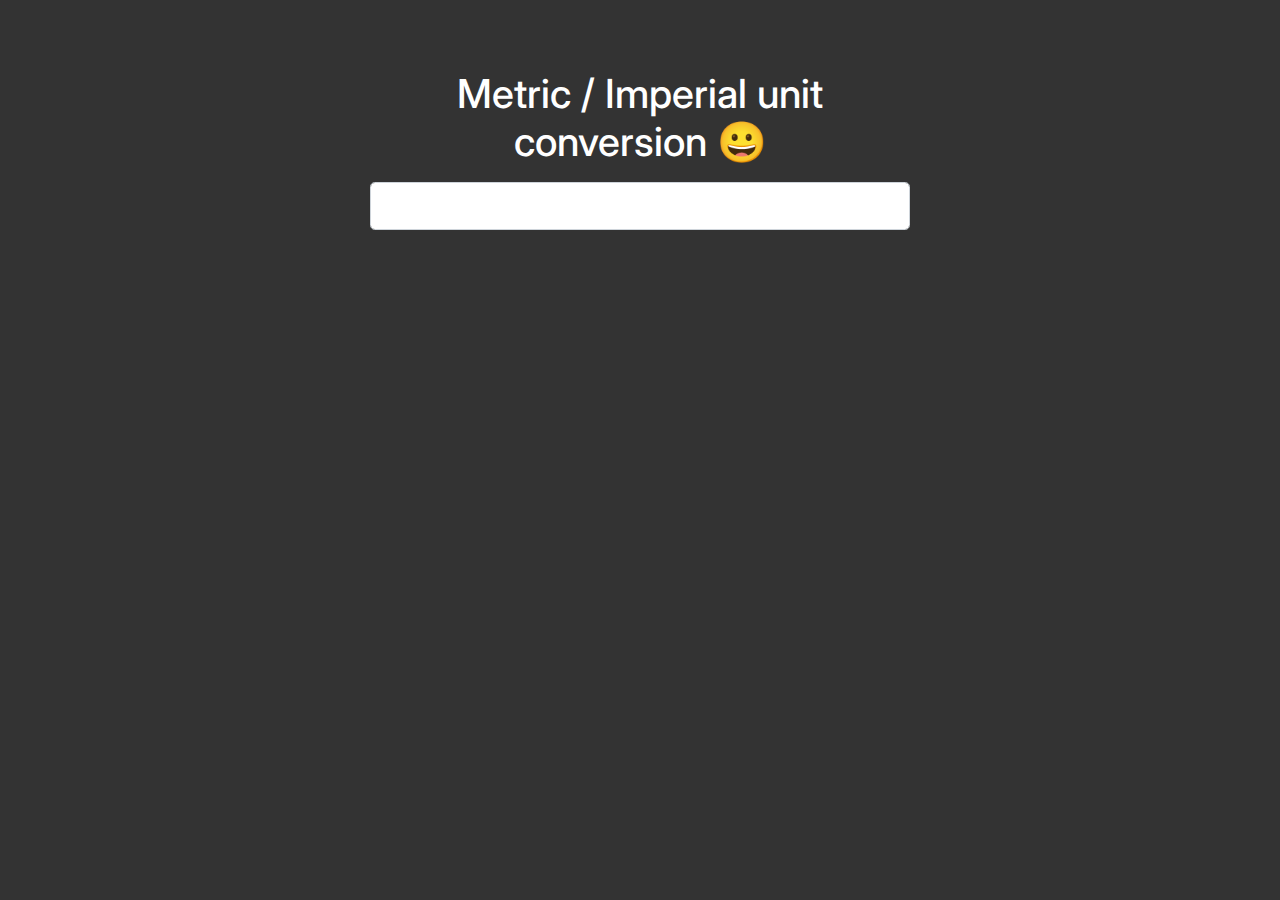
<file: index.html>
<!DOCTYPE html>
<html lang="en">
<head>
    <meta charset="UTF-8">
    <meta http-equiv="X-UA-Compatible" content="IE=edge">
    <link rel="preconnect" href="https://fonts.googleapis.com">
    <link rel="preconnect" href="https://fonts.gstatic.com" crossorigin>
    <link href="https://fonts.googleapis.com/css2?family=Inter:wght@400;600;800&display=swap" rel="stylesheet">
    <link rel="stylesheet" href="https://maxcdn.bootstrapcdn.com/bootstrap/4.0.0/css/bootstrap.min.css" 
    integrity="sha384-Gn5384xqQ1aoWXA+058RXPxPg6fy4IWvTNh0E263XmFcJlSAwiGgFAW/dAiS6JXm" crossorigin="anonymous">
    <link rel="stylesheet" href="style.css">
    <meta name="viewport" content="width=device-width, initial-scale=1.0">
    <title>Metric Unit Converter</title>
</head>
<body>
    
        
    <div class="container">
        <div class="row">
            <div class="col-md-6 offset-md-3">
                <h1 class=" display-5 text-sm-right text-md-center mb-3">Metric / Imperial unit conversion 😀</h1>

                <form>
                    <div class="form-group">
                        <input id="inputMeter" class="form-control form-control-lg" type="number"></input>
                    </div>
                </form>
                        
                <div id="output">
                    <div class="card-body mb-2  bg-primary">
                        <div class="card-block text-center">
                            <h2>Length (Meter/Feet)</h2>
                            <p class="card-text"><span id="meters">0</span> meters = <span id="meter-feet">0.000</span> feet |   <span id="feet">0</span> feet = <span id="feet-meter">0.000</span> meters</p>
                        </div>    
                    </div>
                        
                    <div class="card-body bg-success mb-2">
                        <div class="card-block text-center">
                            <h2>Volume (Liters/Gallons)</h2>
                            <p class="card-text"><span id="liters">0</span> liters = <span id="liter-gallon">0.000</span> gallons | <span id="gallons">0</span> gallons = <span id="gallon-liter">0.000</span> liters</p>
                        </div>    
                    </div>
                        

                    <div class="card-body bg-danger mb-2">
                        <div class="card-block text-center">
                            <h2>Mass (Kilograms/Pounds)</h2>
                            <p class="card-text"><span id="kilos">0</span> kilos = <span id="kilos-pounds">0.000</span> pounds |   <span id="pounds">0</span> pounds = <span id="pounds-kilos">0.000</span> kilos</p>
                        </div>    
                    </div>
                </div>
              
               </div>
             </div>
            </div>  <!--container-->
    <script src="script.js"></script>
</body>
</html>

<!-- 
<h2>Volume (Liters/Gallons)</h2>
<p><span id="liters">0</span> liters = <span id="liter-gallon">0.000</span> gallons |  <span id="gallons">0</span> gallons = <span id="gallon-liter">0.000</span> liters</p> -->

<!-- <h2>Mass (Kilograms/Pounds)</h2>
<p><span id="kilos">0</span> kilos = <span id="kilos-pounds">0.000</span> pounds |      <span id="pounds">0</span> pounds = <span id="pounds-kilos">0.000</span> kilos</p> -->
</file>
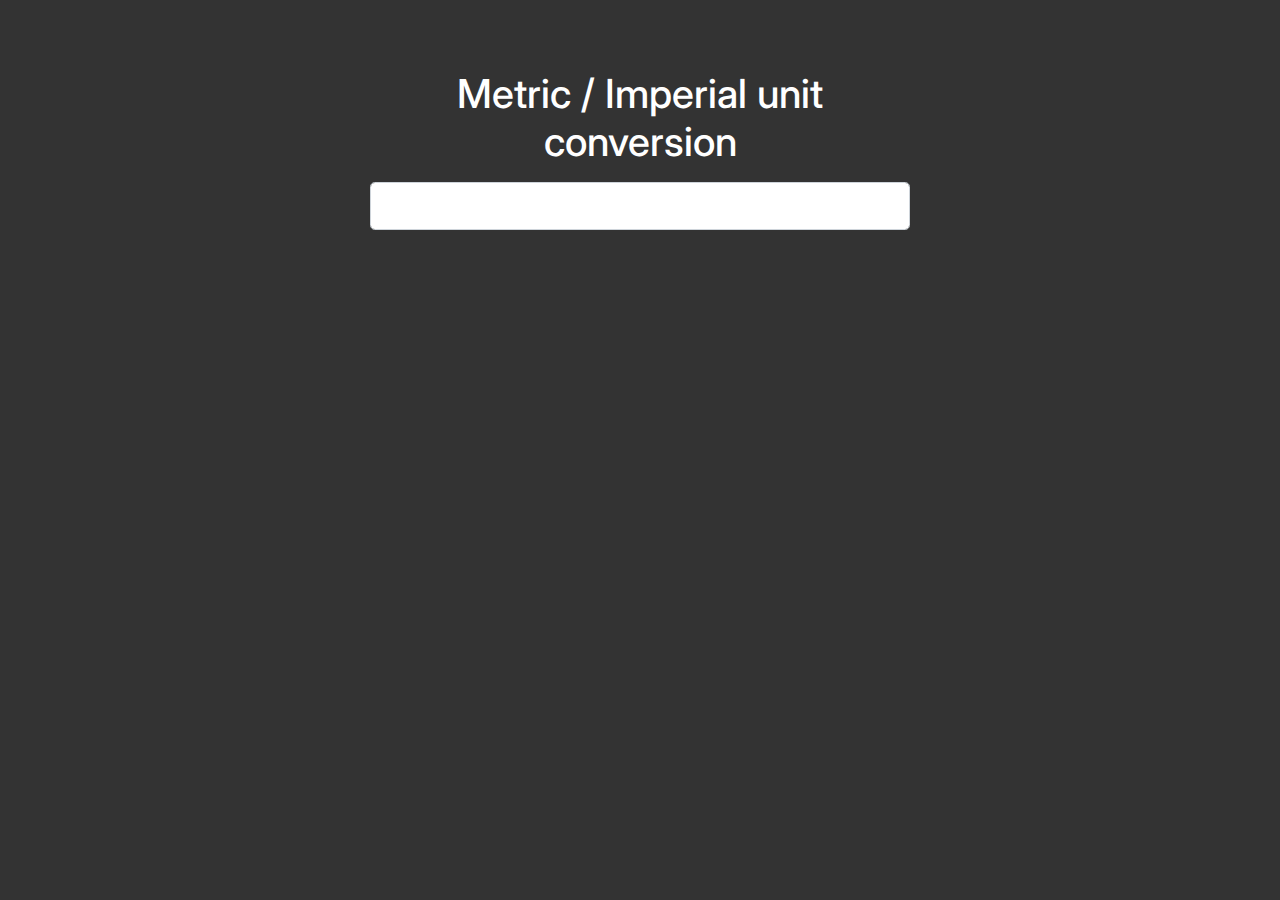
<file: metric imerial unit converter/index.html>
<!DOCTYPE html>
<html lang="en">
<head>
    <meta charset="UTF-8">
    <meta http-equiv="X-UA-Compatible" content="IE=edge">
    <link rel="preconnect" href="https://fonts.googleapis.com">
    <link rel="preconnect" href="https://fonts.gstatic.com" crossorigin>
    <link href="https://fonts.googleapis.com/css2?family=Inter:wght@400;600;800&display=swap" rel="stylesheet">
    <link rel="stylesheet" href="https://maxcdn.bootstrapcdn.com/bootstrap/4.0.0/css/bootstrap.min.css" 
    integrity="sha384-Gn5384xqQ1aoWXA+058RXPxPg6fy4IWvTNh0E263XmFcJlSAwiGgFAW/dAiS6JXm" crossorigin="anonymous">
    <link rel="stylesheet" href="style.css">
    <meta name="viewport" content="width=device-width, initial-scale=1.0">
    <title>Metric Unit Converter</title>
</head>
<body>
    
        
    <div class="container">
        <div class="row">
            <div class="col-md-6 offset-md-3">
                <h1 class=" display-5 text-sm-right text-md-center mb-3">Metric / Imperial unit conversion</h1>

                <form>
                    <div class="form-group">
                        <input id="inputMeter" class="form-control form-control-lg" type="number"></input>
                    </div>
                </form>
                        
                <div id="output">
                    <div class="card-body mb-2  bg-primary">
                        <div class="card-block text-center">
                            <h2>Length (Meter/Feet)</h2>
                            <p class="card-text"><span id="meters">0</span> meters = <span id="meter-feet">0.000</span> feet |   <span id="feet">0</span> feet = <span id="feet-meter">0.000</span> meters</p>
                        </div>    
                    </div>
                        
                    <div class="card-body bg-success mb-2">
                        <div class="card-block text-center">
                            <h2>Volume (Liters/Gallons)</h2>
                            <p class="card-text"><span id="liters">0</span> liters = <span id="liter-gallon">0.000</span> gallons | <span id="gallons">0</span> gallons = <span id="gallon-liter">0.000</span> liters</p>
                        </div>    
                    </div>
                        

                    <div class="card-body bg-danger mb-2">
                        <div class="card-block text-center">
                            <h2>Mass (Kilograms/Pounds)</h2>
                            <p class="card-text"><span id="kilos">0</span> kilos = <span id="kilos-pounds">0.000</span> pounds |   <span id="pounds">0</span> pounds = <span id="pounds-kilos">0.000</span> kilos</p>
                        </div>    
                    </div>
                </div>
              
               </div>
             </div>
            </div>  <!--container-->
    <script src="script.js"></script>
</body>
</html>

<!-- 
<h2>Volume (Liters/Gallons)</h2>
<p><span id="liters">0</span> liters = <span id="liter-gallon">0.000</span> gallons |  <span id="gallons">0</span> gallons = <span id="gallon-liter">0.000</span> liters</p> -->

<!-- <h2>Mass (Kilograms/Pounds)</h2>
<p><span id="kilos">0</span> kilos = <span id="kilos-pounds">0.000</span> pounds |      <span id="pounds">0</span> pounds = <span id="pounds-kilos">0.000</span> kilos</p> -->
</file>
<file: style.css>
/* font-family: 'Inter', sans-serif; */
/* background: linear-gradient(246.26deg, #585DFE 0%, #FB3796 100%); */

body {
    margin-top: 70px;
    background: #333;
    font-family: 'Inter', sans-serif;
    color: #fff;
}
</file>
<file: metric imerial unit converter/style.css>
/* font-family: 'Inter', sans-serif; */
/* background: linear-gradient(246.26deg, #585DFE 0%, #FB3796 100%); */

body {
    margin-top: 70px;
    background: #333;
    font-family: 'Inter', sans-serif;
    color: #fff;
}
</file>
